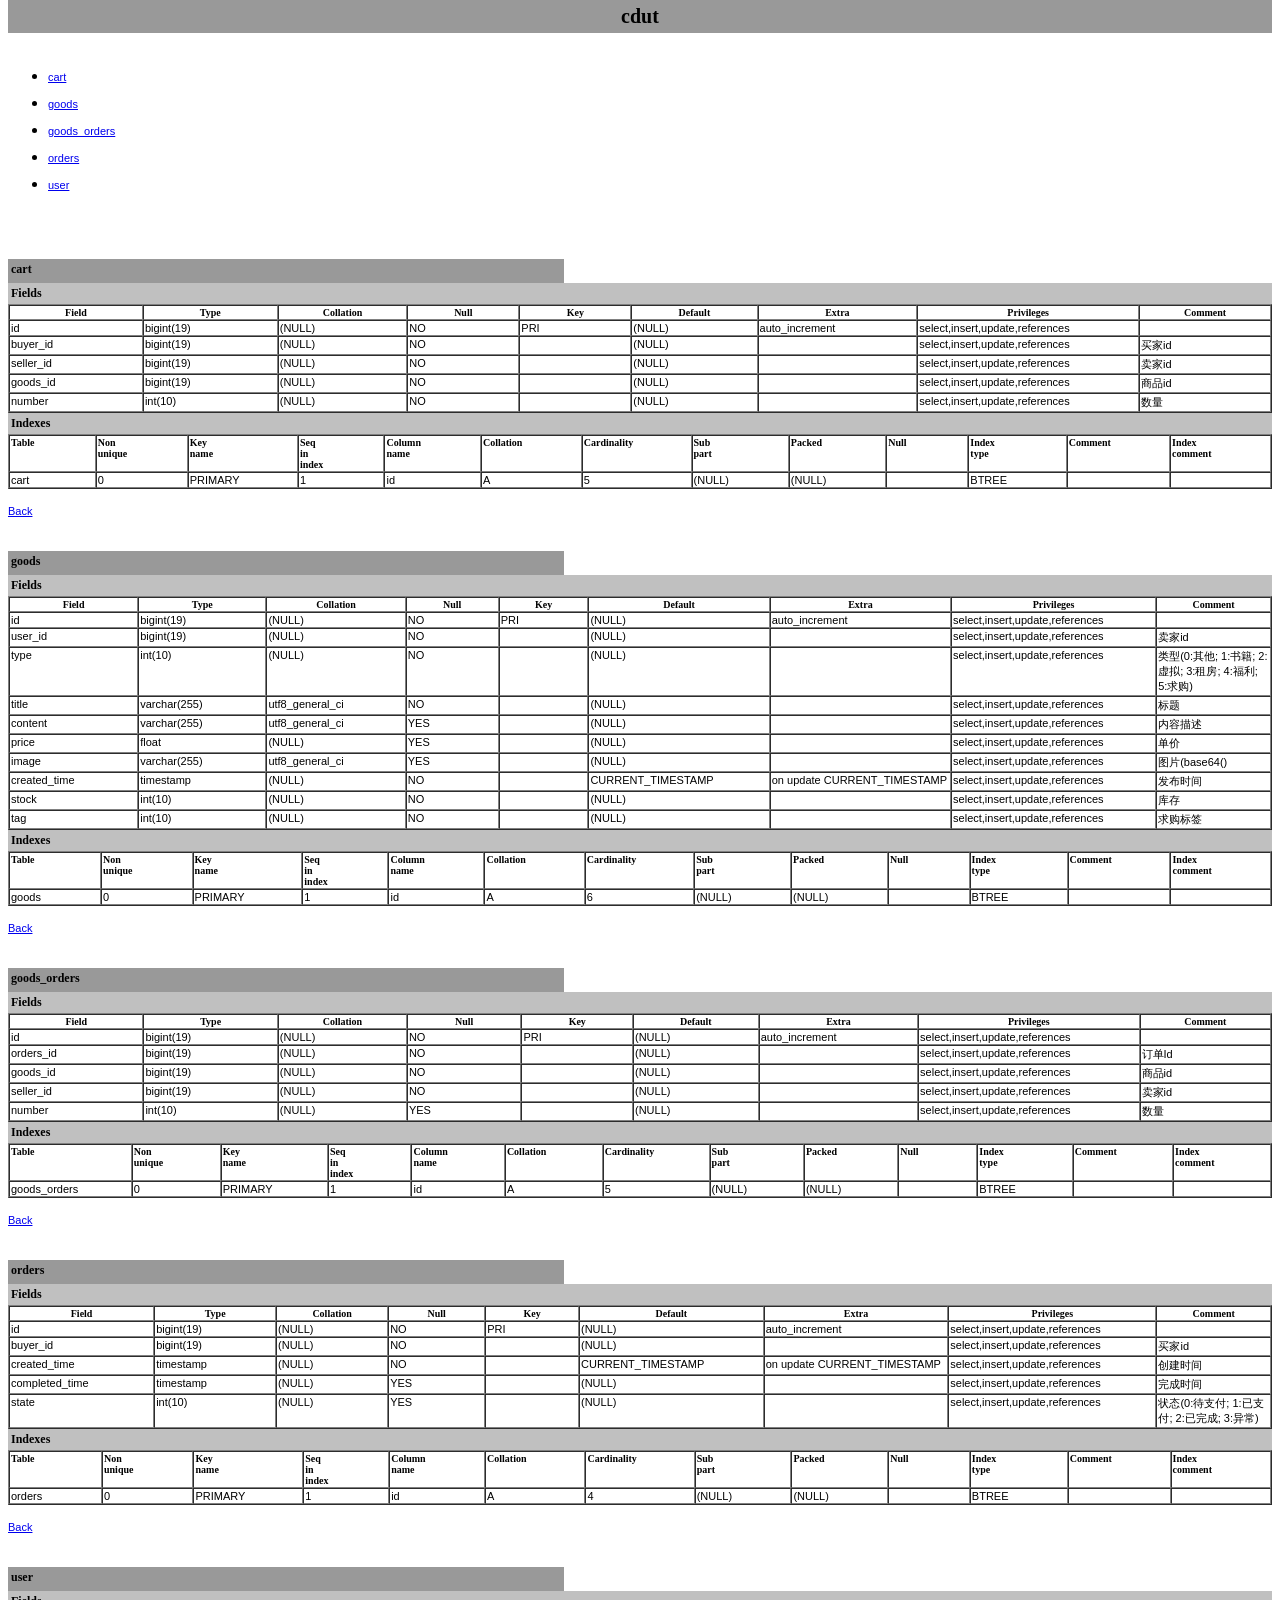
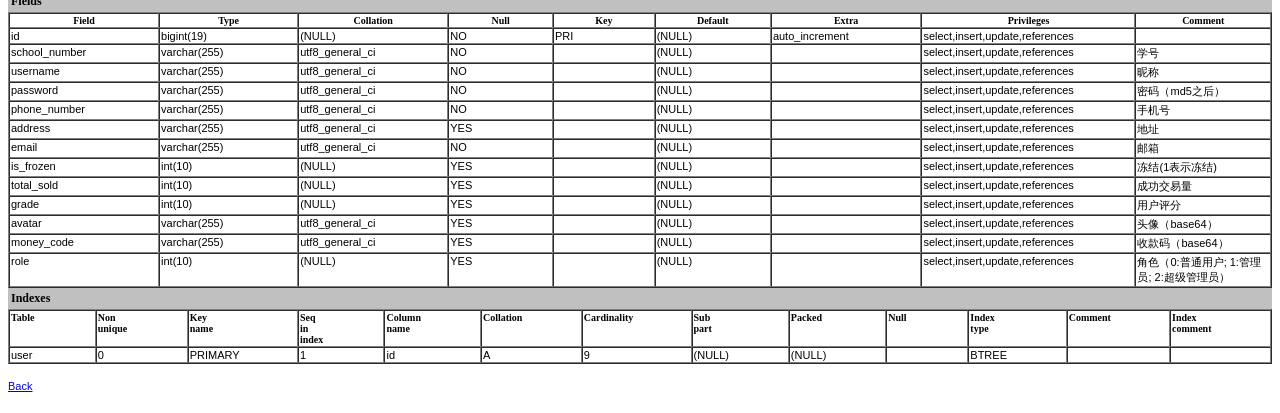
<file: doc/sql.htm>
<html>
<head>
<title>Schema for database 'cdut'</title>
<meta http-equiv="Content-Type" content="text/html; charset=utf8">
<style type="text/css">
<!--
.toptext {font-family: verdana; color: #000000; font-size: 20px; font-weight: 600; width:550;  background-color:#999999; }
.normal {  font-family: Verdana, Arial, Helvetica, sans-serif; font-size: 11px; font-weight: normal; color: #000000}
.fieldheader {font-family: verdana; color: #000000; font-size: 12px; font-weight: 600; width:550;  background-color:#c0c0c0; }
.fieldcolumn {font-family: verdana; color: #000000; font-size: 10px; font-weight: 600; width:550;  background-color:#ffffff; }
.header {background-color: #ECE9D8;}
.headtext {font-family: verdana; color: #000000; font-size: 12; font-weight: 600; width:550;  background-color:#999999; }
BR.page {page-break-after: always}
//-->
</style>
</head>
<body bgcolor='#ffffff' topmargin="0">
<table width="100%" border="0" cellspacing="0" cellpadding="5">
<tr>
<td class="toptext"><p align="center">cdut</td>
</tr>
</table>
<a name="header">&nbsp</a><ul>
	<li><a href="#cart"><p class="normal">cart</a></li>
	<li><a href="#goods"><p class="normal">goods</a></li>
	<li><a href="#goods_orders"><p class="normal">goods_orders</a></li>
	<li><a href="#orders"><p class="normal">orders</a></li>
	<li><a href="#user"><p class="normal">user</a></li>
</ul>
<br class=page>
<p><a name='cart'>&nbsp</a>
<table width="100%" border="0" cellspacing="0" cellpadding="3">
<tr>
	<td class="headtext" width="30%" align="left" valign="top">cart</td>
	<td>&nbsp</td>
<tr>
</table>

<table width="100%" border="0" cellspacing="0" cellpadding="3">
<tr>
	<td class="fieldheader" width="100%" align="left" valign="top">Fields</td>
</tr>
</table>
<table width="100%" cellspacing="0" cellapdding="2" border="1">
<tr>
	<td align="center" valign="top" class="fieldcolumn">Field</td>
	<td align="center" valign="top" class="fieldcolumn">Type</td>
	<td align="center" valign="top" class="fieldcolumn">Collation</td>
	<td align="center" valign="top" class="fieldcolumn">Null</td>
	<td align="center" valign="top" class="fieldcolumn">Key</td>
	<td align="center" valign="top" class="fieldcolumn">Default</td>
	<td align="center" valign="top" class="fieldcolumn">Extra</td>
	<td align="center" valign="top" class="fieldcolumn">Privileges</td>
	<td align="center" valign="top" class="fieldcolumn">Comment</td>
</tr>
<tr>
	<td align="left" valign="top"><p class="normal">id</td>
	<td align="left" valign="top"><p class="normal">bigint(19)</td>
	<td align="left" valign="top"><p class="normal">(NULL)</td>
	<td align="left" valign="top"><p class="normal">NO</td>
	<td align="left" valign="top"><p class="normal">PRI</td>
	<td align="left" valign="top"><p class="normal">(NULL)</td>
	<td align="left" valign="top"><p class="normal">auto_increment</td>
	<td align="left" valign="top"><p class="normal">select,insert,update,references</td>
	<td align="left" valign="top"><p class="normal">&nbsp;</td>
</tr>
<tr>
	<td align="left" valign="top"><p class="normal">buyer_id</td>
	<td align="left" valign="top"><p class="normal">bigint(19)</td>
	<td align="left" valign="top"><p class="normal">(NULL)</td>
	<td align="left" valign="top"><p class="normal">NO</td>
	<td align="left" valign="top"><p class="normal">&nbsp;</td>
	<td align="left" valign="top"><p class="normal">(NULL)</td>
	<td align="left" valign="top"><p class="normal">&nbsp;</td>
	<td align="left" valign="top"><p class="normal">select,insert,update,references</td>
	<td align="left" valign="top"><p class="normal">买家id</td>
</tr>
<tr>
	<td align="left" valign="top"><p class="normal">seller_id</td>
	<td align="left" valign="top"><p class="normal">bigint(19)</td>
	<td align="left" valign="top"><p class="normal">(NULL)</td>
	<td align="left" valign="top"><p class="normal">NO</td>
	<td align="left" valign="top"><p class="normal">&nbsp;</td>
	<td align="left" valign="top"><p class="normal">(NULL)</td>
	<td align="left" valign="top"><p class="normal">&nbsp;</td>
	<td align="left" valign="top"><p class="normal">select,insert,update,references</td>
	<td align="left" valign="top"><p class="normal">卖家id</td>
</tr>
<tr>
	<td align="left" valign="top"><p class="normal">goods_id</td>
	<td align="left" valign="top"><p class="normal">bigint(19)</td>
	<td align="left" valign="top"><p class="normal">(NULL)</td>
	<td align="left" valign="top"><p class="normal">NO</td>
	<td align="left" valign="top"><p class="normal">&nbsp;</td>
	<td align="left" valign="top"><p class="normal">(NULL)</td>
	<td align="left" valign="top"><p class="normal">&nbsp;</td>
	<td align="left" valign="top"><p class="normal">select,insert,update,references</td>
	<td align="left" valign="top"><p class="normal">商品id</td>
</tr>
<tr>
	<td align="left" valign="top"><p class="normal">number</td>
	<td align="left" valign="top"><p class="normal">int(10)</td>
	<td align="left" valign="top"><p class="normal">(NULL)</td>
	<td align="left" valign="top"><p class="normal">NO</td>
	<td align="left" valign="top"><p class="normal">&nbsp;</td>
	<td align="left" valign="top"><p class="normal">(NULL)</td>
	<td align="left" valign="top"><p class="normal">&nbsp;</td>
	<td align="left" valign="top"><p class="normal">select,insert,update,references</td>
	<td align="left" valign="top"><p class="normal">数量</td>
</tr>
</table>


<table width="100%" border="0" cellspacing="0" cellpadding="3">
<tr>
	<td class="fieldheader" width="100%" align="left" valign="top">Indexes</td>
</tr>
</table>
<table width="100%" cellspacing="0" cellapdding="2" border="1">
<tr>
	<td align="left" valign="top" class="fieldcolumn">Table</td>
	<td align="left" valign="top" class="fieldcolumn">Non<br>unique</td>
	<td align="left" valign="top" class="fieldcolumn">Key<br>name</td>
	<td align="left" valign="top" class="fieldcolumn">Seq<br>in<br>index</td>
	<td align="left" valign="top" class="fieldcolumn">Column<br>name</td>
	<td align="left" valign="top" class="fieldcolumn">Collation</td>
	<td align="left" valign="top" class="fieldcolumn">Cardinality</td>
	<td align="left" valign="top" class="fieldcolumn">Sub<br>part</td>
	<td align="left" valign="top" class="fieldcolumn">Packed</td>
	<td align="left" valign="top" class="fieldcolumn">Null</td>
	<td align="left" valign="top" class="fieldcolumn">Index<br>type</td>
	<td align="left" valign="top" class="fieldcolumn">Comment</td>
	<td align="left" valign="top" class="fieldcolumn">Index<br>comment</td>
</tr>
<tr>
	<td align="left" valign="top"><p class="normal">cart</td>
	<td align="left" valign="top"><p class="normal">0</td>
	<td align="left" valign="top"><p class="normal">PRIMARY</td>
	<td align="left" valign="top"><p class="normal">1</td>
	<td align="left" valign="top"><p class="normal">id</td>
	<td align="left" valign="top"><p class="normal">A</td>
	<td align="left" valign="top"><p class="normal">5</td>
	<td align="left" valign="top"><p class="normal">(NULL)</td>
	<td align="left" valign="top"><p class="normal">(NULL)</td>
	<td align="left" valign="top"><p class="normal">&nbsp;</td>
	<td align="left" valign="top"><p class="normal">BTREE</td>
	<td align="left" valign="top"><p class="normal">&nbsp;</td>
	<td align="left" valign="top"><p class="normal">&nbsp;</td>
</tr>
</table>


<a href="#header"><p class="normal">Back</a><br class=page>
<p><a name='goods'>&nbsp</a>
<table width="100%" border="0" cellspacing="0" cellpadding="3">
<tr>
	<td class="headtext" width="30%" align="left" valign="top">goods</td>
	<td>&nbsp</td>
<tr>
</table>

<table width="100%" border="0" cellspacing="0" cellpadding="3">
<tr>
	<td class="fieldheader" width="100%" align="left" valign="top">Fields</td>
</tr>
</table>
<table width="100%" cellspacing="0" cellapdding="2" border="1">
<tr>
	<td align="center" valign="top" class="fieldcolumn">Field</td>
	<td align="center" valign="top" class="fieldcolumn">Type</td>
	<td align="center" valign="top" class="fieldcolumn">Collation</td>
	<td align="center" valign="top" class="fieldcolumn">Null</td>
	<td align="center" valign="top" class="fieldcolumn">Key</td>
	<td align="center" valign="top" class="fieldcolumn">Default</td>
	<td align="center" valign="top" class="fieldcolumn">Extra</td>
	<td align="center" valign="top" class="fieldcolumn">Privileges</td>
	<td align="center" valign="top" class="fieldcolumn">Comment</td>
</tr>
<tr>
	<td align="left" valign="top"><p class="normal">id</td>
	<td align="left" valign="top"><p class="normal">bigint(19)</td>
	<td align="left" valign="top"><p class="normal">(NULL)</td>
	<td align="left" valign="top"><p class="normal">NO</td>
	<td align="left" valign="top"><p class="normal">PRI</td>
	<td align="left" valign="top"><p class="normal">(NULL)</td>
	<td align="left" valign="top"><p class="normal">auto_increment</td>
	<td align="left" valign="top"><p class="normal">select,insert,update,references</td>
	<td align="left" valign="top"><p class="normal">&nbsp;</td>
</tr>
<tr>
	<td align="left" valign="top"><p class="normal">user_id</td>
	<td align="left" valign="top"><p class="normal">bigint(19)</td>
	<td align="left" valign="top"><p class="normal">(NULL)</td>
	<td align="left" valign="top"><p class="normal">NO</td>
	<td align="left" valign="top"><p class="normal">&nbsp;</td>
	<td align="left" valign="top"><p class="normal">(NULL)</td>
	<td align="left" valign="top"><p class="normal">&nbsp;</td>
	<td align="left" valign="top"><p class="normal">select,insert,update,references</td>
	<td align="left" valign="top"><p class="normal">卖家id</td>
</tr>
<tr>
	<td align="left" valign="top"><p class="normal">type</td>
	<td align="left" valign="top"><p class="normal">int(10)</td>
	<td align="left" valign="top"><p class="normal">(NULL)</td>
	<td align="left" valign="top"><p class="normal">NO</td>
	<td align="left" valign="top"><p class="normal">&nbsp;</td>
	<td align="left" valign="top"><p class="normal">(NULL)</td>
	<td align="left" valign="top"><p class="normal">&nbsp;</td>
	<td align="left" valign="top"><p class="normal">select,insert,update,references</td>
	<td align="left" valign="top"><p class="normal">类型(0:其他; 1:书籍; 2:虚拟; 3:租房; 4:福利; 5:求购)</td>
</tr>
<tr>
	<td align="left" valign="top"><p class="normal">title</td>
	<td align="left" valign="top"><p class="normal">varchar(255)</td>
	<td align="left" valign="top"><p class="normal">utf8_general_ci</td>
	<td align="left" valign="top"><p class="normal">NO</td>
	<td align="left" valign="top"><p class="normal">&nbsp;</td>
	<td align="left" valign="top"><p class="normal">(NULL)</td>
	<td align="left" valign="top"><p class="normal">&nbsp;</td>
	<td align="left" valign="top"><p class="normal">select,insert,update,references</td>
	<td align="left" valign="top"><p class="normal">标题</td>
</tr>
<tr>
	<td align="left" valign="top"><p class="normal">content</td>
	<td align="left" valign="top"><p class="normal">varchar(255)</td>
	<td align="left" valign="top"><p class="normal">utf8_general_ci</td>
	<td align="left" valign="top"><p class="normal">YES</td>
	<td align="left" valign="top"><p class="normal">&nbsp;</td>
	<td align="left" valign="top"><p class="normal">(NULL)</td>
	<td align="left" valign="top"><p class="normal">&nbsp;</td>
	<td align="left" valign="top"><p class="normal">select,insert,update,references</td>
	<td align="left" valign="top"><p class="normal">内容描述</td>
</tr>
<tr>
	<td align="left" valign="top"><p class="normal">price</td>
	<td align="left" valign="top"><p class="normal">float</td>
	<td align="left" valign="top"><p class="normal">(NULL)</td>
	<td align="left" valign="top"><p class="normal">YES</td>
	<td align="left" valign="top"><p class="normal">&nbsp;</td>
	<td align="left" valign="top"><p class="normal">(NULL)</td>
	<td align="left" valign="top"><p class="normal">&nbsp;</td>
	<td align="left" valign="top"><p class="normal">select,insert,update,references</td>
	<td align="left" valign="top"><p class="normal">单价</td>
</tr>
<tr>
	<td align="left" valign="top"><p class="normal">image</td>
	<td align="left" valign="top"><p class="normal">varchar(255)</td>
	<td align="left" valign="top"><p class="normal">utf8_general_ci</td>
	<td align="left" valign="top"><p class="normal">YES</td>
	<td align="left" valign="top"><p class="normal">&nbsp;</td>
	<td align="left" valign="top"><p class="normal">(NULL)</td>
	<td align="left" valign="top"><p class="normal">&nbsp;</td>
	<td align="left" valign="top"><p class="normal">select,insert,update,references</td>
	<td align="left" valign="top"><p class="normal">图片(base64()</td>
</tr>
<tr>
	<td align="left" valign="top"><p class="normal">created_time</td>
	<td align="left" valign="top"><p class="normal">timestamp</td>
	<td align="left" valign="top"><p class="normal">(NULL)</td>
	<td align="left" valign="top"><p class="normal">NO</td>
	<td align="left" valign="top"><p class="normal">&nbsp;</td>
	<td align="left" valign="top"><p class="normal">CURRENT_TIMESTAMP</td>
	<td align="left" valign="top"><p class="normal">on update CURRENT_TIMESTAMP</td>
	<td align="left" valign="top"><p class="normal">select,insert,update,references</td>
	<td align="left" valign="top"><p class="normal">发布时间</td>
</tr>
<tr>
	<td align="left" valign="top"><p class="normal">stock</td>
	<td align="left" valign="top"><p class="normal">int(10)</td>
	<td align="left" valign="top"><p class="normal">(NULL)</td>
	<td align="left" valign="top"><p class="normal">NO</td>
	<td align="left" valign="top"><p class="normal">&nbsp;</td>
	<td align="left" valign="top"><p class="normal">(NULL)</td>
	<td align="left" valign="top"><p class="normal">&nbsp;</td>
	<td align="left" valign="top"><p class="normal">select,insert,update,references</td>
	<td align="left" valign="top"><p class="normal">库存</td>
</tr>
<tr>
	<td align="left" valign="top"><p class="normal">tag</td>
	<td align="left" valign="top"><p class="normal">int(10)</td>
	<td align="left" valign="top"><p class="normal">(NULL)</td>
	<td align="left" valign="top"><p class="normal">NO</td>
	<td align="left" valign="top"><p class="normal">&nbsp;</td>
	<td align="left" valign="top"><p class="normal">(NULL)</td>
	<td align="left" valign="top"><p class="normal">&nbsp;</td>
	<td align="left" valign="top"><p class="normal">select,insert,update,references</td>
	<td align="left" valign="top"><p class="normal">求购标签</td>
</tr>
</table>


<table width="100%" border="0" cellspacing="0" cellpadding="3">
<tr>
	<td class="fieldheader" width="100%" align="left" valign="top">Indexes</td>
</tr>
</table>
<table width="100%" cellspacing="0" cellapdding="2" border="1">
<tr>
	<td align="left" valign="top" class="fieldcolumn">Table</td>
	<td align="left" valign="top" class="fieldcolumn">Non<br>unique</td>
	<td align="left" valign="top" class="fieldcolumn">Key<br>name</td>
	<td align="left" valign="top" class="fieldcolumn">Seq<br>in<br>index</td>
	<td align="left" valign="top" class="fieldcolumn">Column<br>name</td>
	<td align="left" valign="top" class="fieldcolumn">Collation</td>
	<td align="left" valign="top" class="fieldcolumn">Cardinality</td>
	<td align="left" valign="top" class="fieldcolumn">Sub<br>part</td>
	<td align="left" valign="top" class="fieldcolumn">Packed</td>
	<td align="left" valign="top" class="fieldcolumn">Null</td>
	<td align="left" valign="top" class="fieldcolumn">Index<br>type</td>
	<td align="left" valign="top" class="fieldcolumn">Comment</td>
	<td align="left" valign="top" class="fieldcolumn">Index<br>comment</td>
</tr>
<tr>
	<td align="left" valign="top"><p class="normal">goods</td>
	<td align="left" valign="top"><p class="normal">0</td>
	<td align="left" valign="top"><p class="normal">PRIMARY</td>
	<td align="left" valign="top"><p class="normal">1</td>
	<td align="left" valign="top"><p class="normal">id</td>
	<td align="left" valign="top"><p class="normal">A</td>
	<td align="left" valign="top"><p class="normal">6</td>
	<td align="left" valign="top"><p class="normal">(NULL)</td>
	<td align="left" valign="top"><p class="normal">(NULL)</td>
	<td align="left" valign="top"><p class="normal">&nbsp;</td>
	<td align="left" valign="top"><p class="normal">BTREE</td>
	<td align="left" valign="top"><p class="normal">&nbsp;</td>
	<td align="left" valign="top"><p class="normal">&nbsp;</td>
</tr>
</table>


<a href="#header"><p class="normal">Back</a><br class=page>
<p><a name='goods_orders'>&nbsp</a>
<table width="100%" border="0" cellspacing="0" cellpadding="3">
<tr>
	<td class="headtext" width="30%" align="left" valign="top">goods_orders</td>
	<td>&nbsp</td>
<tr>
</table>

<table width="100%" border="0" cellspacing="0" cellpadding="3">
<tr>
	<td class="fieldheader" width="100%" align="left" valign="top">Fields</td>
</tr>
</table>
<table width="100%" cellspacing="0" cellapdding="2" border="1">
<tr>
	<td align="center" valign="top" class="fieldcolumn">Field</td>
	<td align="center" valign="top" class="fieldcolumn">Type</td>
	<td align="center" valign="top" class="fieldcolumn">Collation</td>
	<td align="center" valign="top" class="fieldcolumn">Null</td>
	<td align="center" valign="top" class="fieldcolumn">Key</td>
	<td align="center" valign="top" class="fieldcolumn">Default</td>
	<td align="center" valign="top" class="fieldcolumn">Extra</td>
	<td align="center" valign="top" class="fieldcolumn">Privileges</td>
	<td align="center" valign="top" class="fieldcolumn">Comment</td>
</tr>
<tr>
	<td align="left" valign="top"><p class="normal">id</td>
	<td align="left" valign="top"><p class="normal">bigint(19)</td>
	<td align="left" valign="top"><p class="normal">(NULL)</td>
	<td align="left" valign="top"><p class="normal">NO</td>
	<td align="left" valign="top"><p class="normal">PRI</td>
	<td align="left" valign="top"><p class="normal">(NULL)</td>
	<td align="left" valign="top"><p class="normal">auto_increment</td>
	<td align="left" valign="top"><p class="normal">select,insert,update,references</td>
	<td align="left" valign="top"><p class="normal">&nbsp;</td>
</tr>
<tr>
	<td align="left" valign="top"><p class="normal">orders_id</td>
	<td align="left" valign="top"><p class="normal">bigint(19)</td>
	<td align="left" valign="top"><p class="normal">(NULL)</td>
	<td align="left" valign="top"><p class="normal">NO</td>
	<td align="left" valign="top"><p class="normal">&nbsp;</td>
	<td align="left" valign="top"><p class="normal">(NULL)</td>
	<td align="left" valign="top"><p class="normal">&nbsp;</td>
	<td align="left" valign="top"><p class="normal">select,insert,update,references</td>
	<td align="left" valign="top"><p class="normal">订单Id</td>
</tr>
<tr>
	<td align="left" valign="top"><p class="normal">goods_id</td>
	<td align="left" valign="top"><p class="normal">bigint(19)</td>
	<td align="left" valign="top"><p class="normal">(NULL)</td>
	<td align="left" valign="top"><p class="normal">NO</td>
	<td align="left" valign="top"><p class="normal">&nbsp;</td>
	<td align="left" valign="top"><p class="normal">(NULL)</td>
	<td align="left" valign="top"><p class="normal">&nbsp;</td>
	<td align="left" valign="top"><p class="normal">select,insert,update,references</td>
	<td align="left" valign="top"><p class="normal">商品id</td>
</tr>
<tr>
	<td align="left" valign="top"><p class="normal">seller_id</td>
	<td align="left" valign="top"><p class="normal">bigint(19)</td>
	<td align="left" valign="top"><p class="normal">(NULL)</td>
	<td align="left" valign="top"><p class="normal">NO</td>
	<td align="left" valign="top"><p class="normal">&nbsp;</td>
	<td align="left" valign="top"><p class="normal">(NULL)</td>
	<td align="left" valign="top"><p class="normal">&nbsp;</td>
	<td align="left" valign="top"><p class="normal">select,insert,update,references</td>
	<td align="left" valign="top"><p class="normal">卖家id</td>
</tr>
<tr>
	<td align="left" valign="top"><p class="normal">number</td>
	<td align="left" valign="top"><p class="normal">int(10)</td>
	<td align="left" valign="top"><p class="normal">(NULL)</td>
	<td align="left" valign="top"><p class="normal">YES</td>
	<td align="left" valign="top"><p class="normal">&nbsp;</td>
	<td align="left" valign="top"><p class="normal">(NULL)</td>
	<td align="left" valign="top"><p class="normal">&nbsp;</td>
	<td align="left" valign="top"><p class="normal">select,insert,update,references</td>
	<td align="left" valign="top"><p class="normal">数量</td>
</tr>
</table>


<table width="100%" border="0" cellspacing="0" cellpadding="3">
<tr>
	<td class="fieldheader" width="100%" align="left" valign="top">Indexes</td>
</tr>
</table>
<table width="100%" cellspacing="0" cellapdding="2" border="1">
<tr>
	<td align="left" valign="top" class="fieldcolumn">Table</td>
	<td align="left" valign="top" class="fieldcolumn">Non<br>unique</td>
	<td align="left" valign="top" class="fieldcolumn">Key<br>name</td>
	<td align="left" valign="top" class="fieldcolumn">Seq<br>in<br>index</td>
	<td align="left" valign="top" class="fieldcolumn">Column<br>name</td>
	<td align="left" valign="top" class="fieldcolumn">Collation</td>
	<td align="left" valign="top" class="fieldcolumn">Cardinality</td>
	<td align="left" valign="top" class="fieldcolumn">Sub<br>part</td>
	<td align="left" valign="top" class="fieldcolumn">Packed</td>
	<td align="left" valign="top" class="fieldcolumn">Null</td>
	<td align="left" valign="top" class="fieldcolumn">Index<br>type</td>
	<td align="left" valign="top" class="fieldcolumn">Comment</td>
	<td align="left" valign="top" class="fieldcolumn">Index<br>comment</td>
</tr>
<tr>
	<td align="left" valign="top"><p class="normal">goods_orders</td>
	<td align="left" valign="top"><p class="normal">0</td>
	<td align="left" valign="top"><p class="normal">PRIMARY</td>
	<td align="left" valign="top"><p class="normal">1</td>
	<td align="left" valign="top"><p class="normal">id</td>
	<td align="left" valign="top"><p class="normal">A</td>
	<td align="left" valign="top"><p class="normal">5</td>
	<td align="left" valign="top"><p class="normal">(NULL)</td>
	<td align="left" valign="top"><p class="normal">(NULL)</td>
	<td align="left" valign="top"><p class="normal">&nbsp;</td>
	<td align="left" valign="top"><p class="normal">BTREE</td>
	<td align="left" valign="top"><p class="normal">&nbsp;</td>
	<td align="left" valign="top"><p class="normal">&nbsp;</td>
</tr>
</table>


<a href="#header"><p class="normal">Back</a><br class=page>
<p><a name='orders'>&nbsp</a>
<table width="100%" border="0" cellspacing="0" cellpadding="3">
<tr>
	<td class="headtext" width="30%" align="left" valign="top">orders</td>
	<td>&nbsp</td>
<tr>
</table>

<table width="100%" border="0" cellspacing="0" cellpadding="3">
<tr>
	<td class="fieldheader" width="100%" align="left" valign="top">Fields</td>
</tr>
</table>
<table width="100%" cellspacing="0" cellapdding="2" border="1">
<tr>
	<td align="center" valign="top" class="fieldcolumn">Field</td>
	<td align="center" valign="top" class="fieldcolumn">Type</td>
	<td align="center" valign="top" class="fieldcolumn">Collation</td>
	<td align="center" valign="top" class="fieldcolumn">Null</td>
	<td align="center" valign="top" class="fieldcolumn">Key</td>
	<td align="center" valign="top" class="fieldcolumn">Default</td>
	<td align="center" valign="top" class="fieldcolumn">Extra</td>
	<td align="center" valign="top" class="fieldcolumn">Privileges</td>
	<td align="center" valign="top" class="fieldcolumn">Comment</td>
</tr>
<tr>
	<td align="left" valign="top"><p class="normal">id</td>
	<td align="left" valign="top"><p class="normal">bigint(19)</td>
	<td align="left" valign="top"><p class="normal">(NULL)</td>
	<td align="left" valign="top"><p class="normal">NO</td>
	<td align="left" valign="top"><p class="normal">PRI</td>
	<td align="left" valign="top"><p class="normal">(NULL)</td>
	<td align="left" valign="top"><p class="normal">auto_increment</td>
	<td align="left" valign="top"><p class="normal">select,insert,update,references</td>
	<td align="left" valign="top"><p class="normal">&nbsp;</td>
</tr>
<tr>
	<td align="left" valign="top"><p class="normal">buyer_id</td>
	<td align="left" valign="top"><p class="normal">bigint(19)</td>
	<td align="left" valign="top"><p class="normal">(NULL)</td>
	<td align="left" valign="top"><p class="normal">NO</td>
	<td align="left" valign="top"><p class="normal">&nbsp;</td>
	<td align="left" valign="top"><p class="normal">(NULL)</td>
	<td align="left" valign="top"><p class="normal">&nbsp;</td>
	<td align="left" valign="top"><p class="normal">select,insert,update,references</td>
	<td align="left" valign="top"><p class="normal">买家id</td>
</tr>
<tr>
	<td align="left" valign="top"><p class="normal">created_time</td>
	<td align="left" valign="top"><p class="normal">timestamp</td>
	<td align="left" valign="top"><p class="normal">(NULL)</td>
	<td align="left" valign="top"><p class="normal">NO</td>
	<td align="left" valign="top"><p class="normal">&nbsp;</td>
	<td align="left" valign="top"><p class="normal">CURRENT_TIMESTAMP</td>
	<td align="left" valign="top"><p class="normal">on update CURRENT_TIMESTAMP</td>
	<td align="left" valign="top"><p class="normal">select,insert,update,references</td>
	<td align="left" valign="top"><p class="normal">创建时间</td>
</tr>
<tr>
	<td align="left" valign="top"><p class="normal">completed_time</td>
	<td align="left" valign="top"><p class="normal">timestamp</td>
	<td align="left" valign="top"><p class="normal">(NULL)</td>
	<td align="left" valign="top"><p class="normal">YES</td>
	<td align="left" valign="top"><p class="normal">&nbsp;</td>
	<td align="left" valign="top"><p class="normal">(NULL)</td>
	<td align="left" valign="top"><p class="normal">&nbsp;</td>
	<td align="left" valign="top"><p class="normal">select,insert,update,references</td>
	<td align="left" valign="top"><p class="normal">完成时间</td>
</tr>
<tr>
	<td align="left" valign="top"><p class="normal">state</td>
	<td align="left" valign="top"><p class="normal">int(10)</td>
	<td align="left" valign="top"><p class="normal">(NULL)</td>
	<td align="left" valign="top"><p class="normal">YES</td>
	<td align="left" valign="top"><p class="normal">&nbsp;</td>
	<td align="left" valign="top"><p class="normal">(NULL)</td>
	<td align="left" valign="top"><p class="normal">&nbsp;</td>
	<td align="left" valign="top"><p class="normal">select,insert,update,references</td>
	<td align="left" valign="top"><p class="normal">状态(0:待支付; 1:已支付; 2:已完成; 3:异常)</td>
</tr>
</table>


<table width="100%" border="0" cellspacing="0" cellpadding="3">
<tr>
	<td class="fieldheader" width="100%" align="left" valign="top">Indexes</td>
</tr>
</table>
<table width="100%" cellspacing="0" cellapdding="2" border="1">
<tr>
	<td align="left" valign="top" class="fieldcolumn">Table</td>
	<td align="left" valign="top" class="fieldcolumn">Non<br>unique</td>
	<td align="left" valign="top" class="fieldcolumn">Key<br>name</td>
	<td align="left" valign="top" class="fieldcolumn">Seq<br>in<br>index</td>
	<td align="left" valign="top" class="fieldcolumn">Column<br>name</td>
	<td align="left" valign="top" class="fieldcolumn">Collation</td>
	<td align="left" valign="top" class="fieldcolumn">Cardinality</td>
	<td align="left" valign="top" class="fieldcolumn">Sub<br>part</td>
	<td align="left" valign="top" class="fieldcolumn">Packed</td>
	<td align="left" valign="top" class="fieldcolumn">Null</td>
	<td align="left" valign="top" class="fieldcolumn">Index<br>type</td>
	<td align="left" valign="top" class="fieldcolumn">Comment</td>
	<td align="left" valign="top" class="fieldcolumn">Index<br>comment</td>
</tr>
<tr>
	<td align="left" valign="top"><p class="normal">orders</td>
	<td align="left" valign="top"><p class="normal">0</td>
	<td align="left" valign="top"><p class="normal">PRIMARY</td>
	<td align="left" valign="top"><p class="normal">1</td>
	<td align="left" valign="top"><p class="normal">id</td>
	<td align="left" valign="top"><p class="normal">A</td>
	<td align="left" valign="top"><p class="normal">4</td>
	<td align="left" valign="top"><p class="normal">(NULL)</td>
	<td align="left" valign="top"><p class="normal">(NULL)</td>
	<td align="left" valign="top"><p class="normal">&nbsp;</td>
	<td align="left" valign="top"><p class="normal">BTREE</td>
	<td align="left" valign="top"><p class="normal">&nbsp;</td>
	<td align="left" valign="top"><p class="normal">&nbsp;</td>
</tr>
</table>


<a href="#header"><p class="normal">Back</a><br class=page>
<p><a name='user'>&nbsp</a>
<table width="100%" border="0" cellspacing="0" cellpadding="3">
<tr>
	<td class="headtext" width="30%" align="left" valign="top">user</td>
	<td>&nbsp</td>
<tr>
</table>

<table width="100%" border="0" cellspacing="0" cellpadding="3">
<tr>
	<td class="fieldheader" width="100%" align="left" valign="top">Fields</td>
</tr>
</table>
<table width="100%" cellspacing="0" cellapdding="2" border="1">
<tr>
	<td align="center" valign="top" class="fieldcolumn">Field</td>
	<td align="center" valign="top" class="fieldcolumn">Type</td>
	<td align="center" valign="top" class="fieldcolumn">Collation</td>
	<td align="center" valign="top" class="fieldcolumn">Null</td>
	<td align="center" valign="top" class="fieldcolumn">Key</td>
	<td align="center" valign="top" class="fieldcolumn">Default</td>
	<td align="center" valign="top" class="fieldcolumn">Extra</td>
	<td align="center" valign="top" class="fieldcolumn">Privileges</td>
	<td align="center" valign="top" class="fieldcolumn">Comment</td>
</tr>
<tr>
	<td align="left" valign="top"><p class="normal">id</td>
	<td align="left" valign="top"><p class="normal">bigint(19)</td>
	<td align="left" valign="top"><p class="normal">(NULL)</td>
	<td align="left" valign="top"><p class="normal">NO</td>
	<td align="left" valign="top"><p class="normal">PRI</td>
	<td align="left" valign="top"><p class="normal">(NULL)</td>
	<td align="left" valign="top"><p class="normal">auto_increment</td>
	<td align="left" valign="top"><p class="normal">select,insert,update,references</td>
	<td align="left" valign="top"><p class="normal">&nbsp;</td>
</tr>
<tr>
	<td align="left" valign="top"><p class="normal">school_number</td>
	<td align="left" valign="top"><p class="normal">varchar(255)</td>
	<td align="left" valign="top"><p class="normal">utf8_general_ci</td>
	<td align="left" valign="top"><p class="normal">NO</td>
	<td align="left" valign="top"><p class="normal">&nbsp;</td>
	<td align="left" valign="top"><p class="normal">(NULL)</td>
	<td align="left" valign="top"><p class="normal">&nbsp;</td>
	<td align="left" valign="top"><p class="normal">select,insert,update,references</td>
	<td align="left" valign="top"><p class="normal">学号</td>
</tr>
<tr>
	<td align="left" valign="top"><p class="normal">username</td>
	<td align="left" valign="top"><p class="normal">varchar(255)</td>
	<td align="left" valign="top"><p class="normal">utf8_general_ci</td>
	<td align="left" valign="top"><p class="normal">NO</td>
	<td align="left" valign="top"><p class="normal">&nbsp;</td>
	<td align="left" valign="top"><p class="normal">(NULL)</td>
	<td align="left" valign="top"><p class="normal">&nbsp;</td>
	<td align="left" valign="top"><p class="normal">select,insert,update,references</td>
	<td align="left" valign="top"><p class="normal">昵称</td>
</tr>
<tr>
	<td align="left" valign="top"><p class="normal">password</td>
	<td align="left" valign="top"><p class="normal">varchar(255)</td>
	<td align="left" valign="top"><p class="normal">utf8_general_ci</td>
	<td align="left" valign="top"><p class="normal">NO</td>
	<td align="left" valign="top"><p class="normal">&nbsp;</td>
	<td align="left" valign="top"><p class="normal">(NULL)</td>
	<td align="left" valign="top"><p class="normal">&nbsp;</td>
	<td align="left" valign="top"><p class="normal">select,insert,update,references</td>
	<td align="left" valign="top"><p class="normal">密码（md5之后）</td>
</tr>
<tr>
	<td align="left" valign="top"><p class="normal">phone_number</td>
	<td align="left" valign="top"><p class="normal">varchar(255)</td>
	<td align="left" valign="top"><p class="normal">utf8_general_ci</td>
	<td align="left" valign="top"><p class="normal">NO</td>
	<td align="left" valign="top"><p class="normal">&nbsp;</td>
	<td align="left" valign="top"><p class="normal">(NULL)</td>
	<td align="left" valign="top"><p class="normal">&nbsp;</td>
	<td align="left" valign="top"><p class="normal">select,insert,update,references</td>
	<td align="left" valign="top"><p class="normal">手机号</td>
</tr>
<tr>
	<td align="left" valign="top"><p class="normal">address</td>
	<td align="left" valign="top"><p class="normal">varchar(255)</td>
	<td align="left" valign="top"><p class="normal">utf8_general_ci</td>
	<td align="left" valign="top"><p class="normal">YES</td>
	<td align="left" valign="top"><p class="normal">&nbsp;</td>
	<td align="left" valign="top"><p class="normal">(NULL)</td>
	<td align="left" valign="top"><p class="normal">&nbsp;</td>
	<td align="left" valign="top"><p class="normal">select,insert,update,references</td>
	<td align="left" valign="top"><p class="normal">地址</td>
</tr>
<tr>
	<td align="left" valign="top"><p class="normal">email</td>
	<td align="left" valign="top"><p class="normal">varchar(255)</td>
	<td align="left" valign="top"><p class="normal">utf8_general_ci</td>
	<td align="left" valign="top"><p class="normal">NO</td>
	<td align="left" valign="top"><p class="normal">&nbsp;</td>
	<td align="left" valign="top"><p class="normal">(NULL)</td>
	<td align="left" valign="top"><p class="normal">&nbsp;</td>
	<td align="left" valign="top"><p class="normal">select,insert,update,references</td>
	<td align="left" valign="top"><p class="normal">邮箱</td>
</tr>
<tr>
	<td align="left" valign="top"><p class="normal">is_frozen</td>
	<td align="left" valign="top"><p class="normal">int(10)</td>
	<td align="left" valign="top"><p class="normal">(NULL)</td>
	<td align="left" valign="top"><p class="normal">YES</td>
	<td align="left" valign="top"><p class="normal">&nbsp;</td>
	<td align="left" valign="top"><p class="normal">(NULL)</td>
	<td align="left" valign="top"><p class="normal">&nbsp;</td>
	<td align="left" valign="top"><p class="normal">select,insert,update,references</td>
	<td align="left" valign="top"><p class="normal">冻结(1表示冻结)</td>
</tr>
<tr>
	<td align="left" valign="top"><p class="normal">total_sold</td>
	<td align="left" valign="top"><p class="normal">int(10)</td>
	<td align="left" valign="top"><p class="normal">(NULL)</td>
	<td align="left" valign="top"><p class="normal">YES</td>
	<td align="left" valign="top"><p class="normal">&nbsp;</td>
	<td align="left" valign="top"><p class="normal">(NULL)</td>
	<td align="left" valign="top"><p class="normal">&nbsp;</td>
	<td align="left" valign="top"><p class="normal">select,insert,update,references</td>
	<td align="left" valign="top"><p class="normal">成功交易量</td>
</tr>
<tr>
	<td align="left" valign="top"><p class="normal">grade</td>
	<td align="left" valign="top"><p class="normal">int(10)</td>
	<td align="left" valign="top"><p class="normal">(NULL)</td>
	<td align="left" valign="top"><p class="normal">YES</td>
	<td align="left" valign="top"><p class="normal">&nbsp;</td>
	<td align="left" valign="top"><p class="normal">(NULL)</td>
	<td align="left" valign="top"><p class="normal">&nbsp;</td>
	<td align="left" valign="top"><p class="normal">select,insert,update,references</td>
	<td align="left" valign="top"><p class="normal">用户评分</td>
</tr>
<tr>
	<td align="left" valign="top"><p class="normal">avatar</td>
	<td align="left" valign="top"><p class="normal">varchar(255)</td>
	<td align="left" valign="top"><p class="normal">utf8_general_ci</td>
	<td align="left" valign="top"><p class="normal">YES</td>
	<td align="left" valign="top"><p class="normal">&nbsp;</td>
	<td align="left" valign="top"><p class="normal">(NULL)</td>
	<td align="left" valign="top"><p class="normal">&nbsp;</td>
	<td align="left" valign="top"><p class="normal">select,insert,update,references</td>
	<td align="left" valign="top"><p class="normal">头像（base64）</td>
</tr>
<tr>
	<td align="left" valign="top"><p class="normal">money_code</td>
	<td align="left" valign="top"><p class="normal">varchar(255)</td>
	<td align="left" valign="top"><p class="normal">utf8_general_ci</td>
	<td align="left" valign="top"><p class="normal">YES</td>
	<td align="left" valign="top"><p class="normal">&nbsp;</td>
	<td align="left" valign="top"><p class="normal">(NULL)</td>
	<td align="left" valign="top"><p class="normal">&nbsp;</td>
	<td align="left" valign="top"><p class="normal">select,insert,update,references</td>
	<td align="left" valign="top"><p class="normal">收款码（base64）</td>
</tr>
<tr>
	<td align="left" valign="top"><p class="normal">role</td>
	<td align="left" valign="top"><p class="normal">int(10)</td>
	<td align="left" valign="top"><p class="normal">(NULL)</td>
	<td align="left" valign="top"><p class="normal">YES</td>
	<td align="left" valign="top"><p class="normal">&nbsp;</td>
	<td align="left" valign="top"><p class="normal">(NULL)</td>
	<td align="left" valign="top"><p class="normal">&nbsp;</td>
	<td align="left" valign="top"><p class="normal">select,insert,update,references</td>
	<td align="left" valign="top"><p class="normal">角色（0:普通用户; 1:管理员; 2:超级管理员）</td>
</tr>
</table>


<table width="100%" border="0" cellspacing="0" cellpadding="3">
<tr>
	<td class="fieldheader" width="100%" align="left" valign="top">Indexes</td>
</tr>
</table>
<table width="100%" cellspacing="0" cellapdding="2" border="1">
<tr>
	<td align="left" valign="top" class="fieldcolumn">Table</td>
	<td align="left" valign="top" class="fieldcolumn">Non<br>unique</td>
	<td align="left" valign="top" class="fieldcolumn">Key<br>name</td>
	<td align="left" valign="top" class="fieldcolumn">Seq<br>in<br>index</td>
	<td align="left" valign="top" class="fieldcolumn">Column<br>name</td>
	<td align="left" valign="top" class="fieldcolumn">Collation</td>
	<td align="left" valign="top" class="fieldcolumn">Cardinality</td>
	<td align="left" valign="top" class="fieldcolumn">Sub<br>part</td>
	<td align="left" valign="top" class="fieldcolumn">Packed</td>
	<td align="left" valign="top" class="fieldcolumn">Null</td>
	<td align="left" valign="top" class="fieldcolumn">Index<br>type</td>
	<td align="left" valign="top" class="fieldcolumn">Comment</td>
	<td align="left" valign="top" class="fieldcolumn">Index<br>comment</td>
</tr>
<tr>
	<td align="left" valign="top"><p class="normal">user</td>
	<td align="left" valign="top"><p class="normal">0</td>
	<td align="left" valign="top"><p class="normal">PRIMARY</td>
	<td align="left" valign="top"><p class="normal">1</td>
	<td align="left" valign="top"><p class="normal">id</td>
	<td align="left" valign="top"><p class="normal">A</td>
	<td align="left" valign="top"><p class="normal">9</td>
	<td align="left" valign="top"><p class="normal">(NULL)</td>
	<td align="left" valign="top"><p class="normal">(NULL)</td>
	<td align="left" valign="top"><p class="normal">&nbsp;</td>
	<td align="left" valign="top"><p class="normal">BTREE</td>
	<td align="left" valign="top"><p class="normal">&nbsp;</td>
	<td align="left" valign="top"><p class="normal">&nbsp;</td>
</tr>
</table>


<a href="#header"><p class="normal">Back</a>
<h1 width="100%"></body>
</html>
</file>
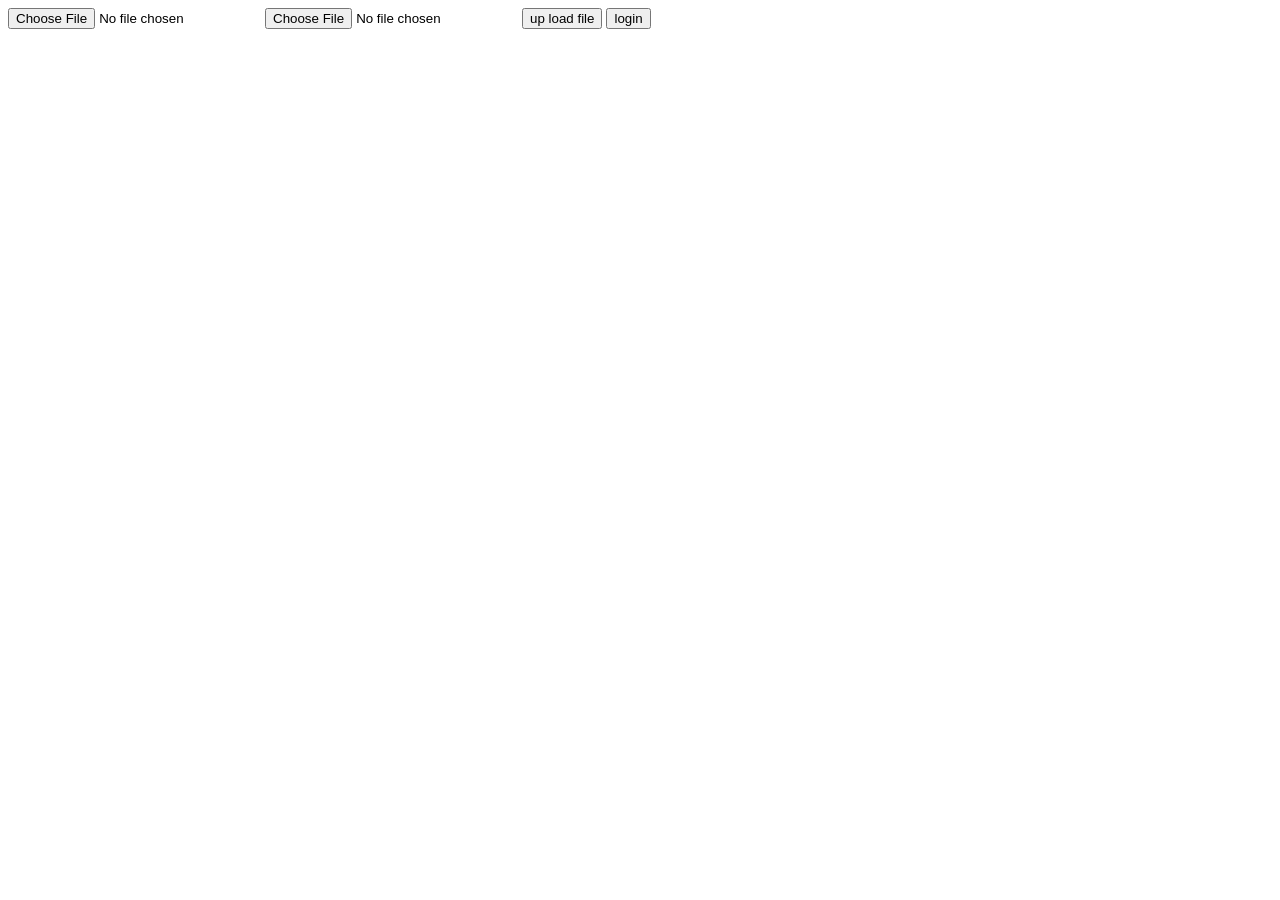
<file: src/main/resources/templates/testPostImage.html>
<!doctype html>
<html>
    <head>
    </head>
    <body>
        <input id='file' type='file' />
        <input id='file2' type='file' />
        <button id='upLoadFile'>up load file</button>
        <button id='login'>login</button>
        <script>

            function Map2JSONString(MapOBJ){
                let json = {};
                const it = MapOBJ.entries();
                for(let i of MapOBJ.entries()){
                    json[i[0]]=i[1];
                }
                return JSON.stringify(json);
            }

            let btn_1 = document.getElementById('upLoadFile');
            btn_1.onclick=function () {
                let formData = new FormData();
                let fileField = document.getElementById('file');
                let fileField2 = document.getElementById('file2');
                let map = new Map();
                map.set('用户名','小红');
                map.set('手机号码','18081245642');
                map.set('电子邮箱','anlan1996@qq.com');
                map.set('收货地址','成都理工大学');
                formData.append("data",Map2JSONString(map));

                let file1;
                file1 = fileField.files[0] || (new File(['file'],"nullFile"));
                let file2;
                file2 = fileField2.files[0] || (new File(['file'],"nullFile"));
                formData.append('img',file1);
                formData.append('img',file2);

                console.log(file1);
                let url = '/api/user/home/updateMessage';
                let posts = Post(url, formData);
                console.log(JSON.stringify(posts));
            }
            let btn_2 = document.getElementById('login');
            btn_2.onclick=function () {
                let url = '/api/user/login';
                let data = {'用户名':'小红','密码':'xiaohong123'};
                data = JSON.stringify(data);
                let postsResule = Post(url, data);
                postsResule.then((data)=>{
                    console.log(data)
                })
            }
            function Post(url, data){
                return fetch(url, {
                    method : "POST",
                    // headers : new Headers({
                    //     'Content-Type': 'application/json'
                    // }),
                    body : data
                }).then(response => {
                    return handlResponse(url, response);
                }).catch(error => {
                    console.error(`Requset failed. Url=${url}. Message=${error}`);
                    return {
                        error : {
                            messge : 'request failed'
                        }
                    };
                });
            }
            function handlResponse(url, response){
                if(response.status < 500){
                    let a = response.json();
                    a.then(res=>{
                        console.log(res);
                        console.log(JSON.stringify(res));
                    })
                    console.log(a);
                    console.log(JSON.stringify(a));
                    return a;
                }else{
                    console.error(`Requset failed. Url=${url}. Message=${response.statusText}`);
                    return {
                        error : {
                            message : 'request failed due to server error'
                        }
                    }
                }
            }
        </script>
    </body>
</html>
</file>
